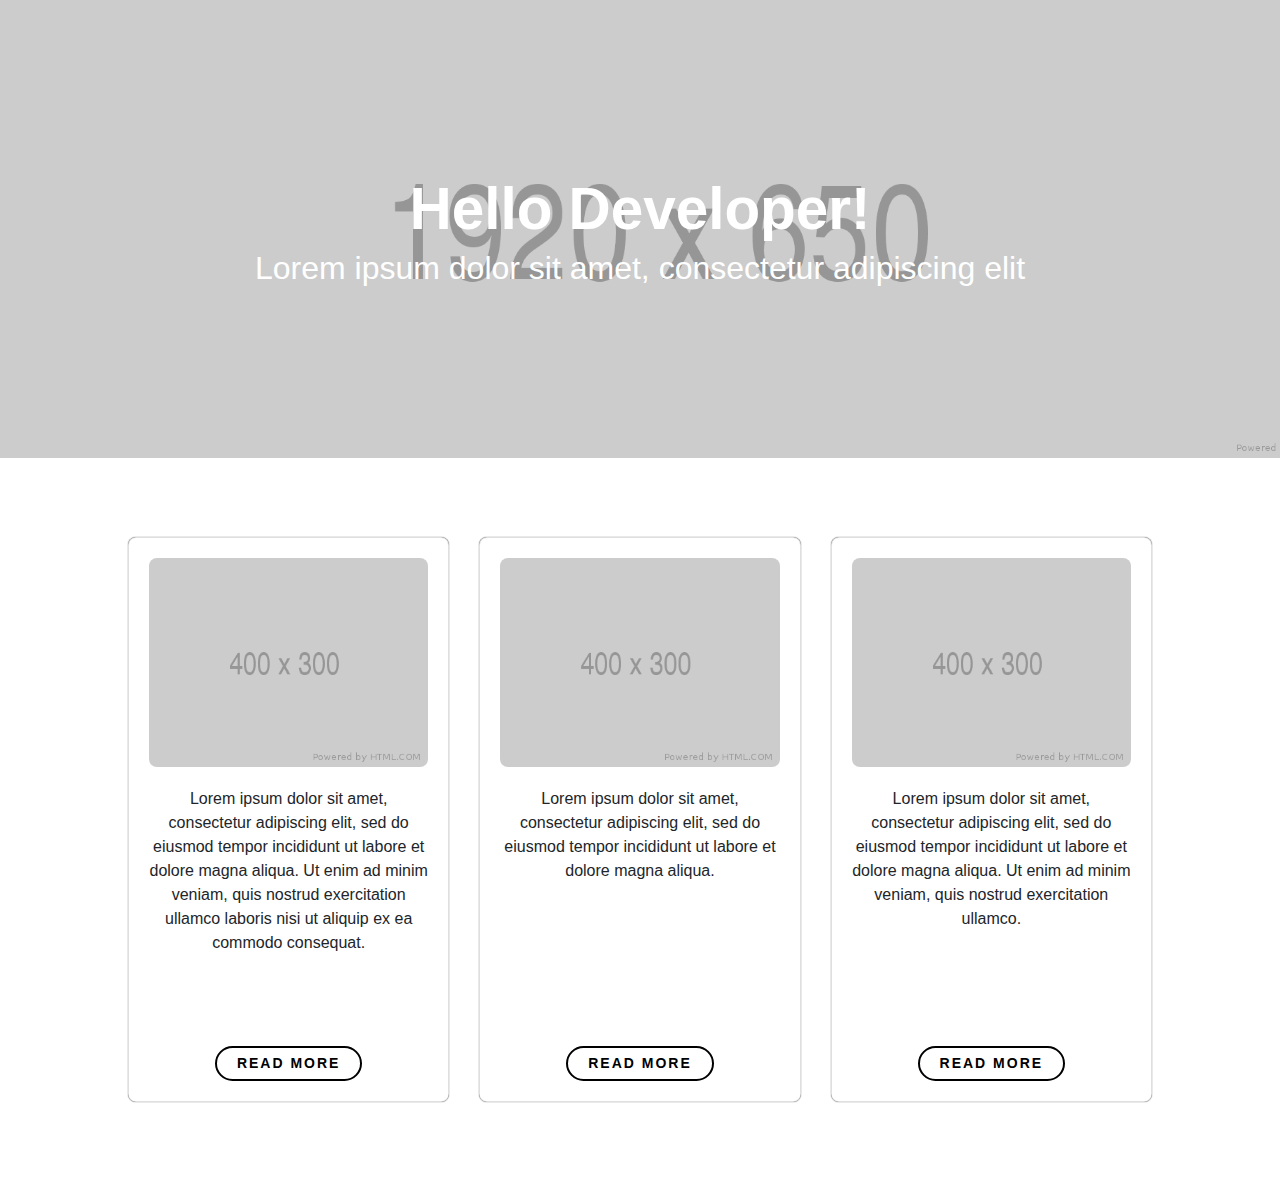
<file: Exercise-1/index.html>
<!DOCTYPE html>
<html lang="en" dir="ltr">
  <head>
    <meta charset="utf-8">
    <meta name="viewport" content="width=device-width, initial-scale=1, shrink-to-fit=no">
    <!-- Bootstrap CSS -->
    <link rel="stylesheet" href="https://stackpath.bootstrapcdn.com/bootstrap/4.3.1/css/bootstrap.min.css" integrity="sha384-ggOyR0iXCbMQv3Xipma34MD+dH/1fQ784/j6cY/iJTQUOhcWr7x9JvoRxT2MZw1T" crossorigin="anonymous">
    <!-- External CSS -->
    <link rel="stylesheet" href="css/styles.css">
    <title>Exercise 1</title>
  </head>
  <body>
    <!-- Title Header -->
    <div class="container-fluid header-banner">
      <h1 class="header-title">Hello Developer!</h1>
      <p class="header-text">Lorem ipsum dolor sit amet, consectetur adipiscing elit</p>
    </div>
    <!-- Content cards -->
    <div class="container-fluid content">
      <div class="row">
        <div class="col-md-4">
          <div class="card">
            <img class="card-image" src="images/content.png" alt="content-image">
            <div class="card-body">
              <p>Lorem ipsum dolor sit amet, consectetur adipiscing elit, sed do eiusmod tempor incididunt ut labore et dolore magna aliqua. Ut enim ad minim veniam, quis nostrud exercitation ullamco laboris nisi ut aliquip ex ea commodo consequat.</p>
            </div>
            <div class="card-footer">
              <button type="button" class="btn" name="button">READ MORE</button>
            </div>
          </div>

        </div>
        <div class="col-md-4">
          <div class="card">
            <img class="card-image" src="images/content.png" alt="content-image">
            <div class="card-body">
              <p>Lorem ipsum dolor sit amet, consectetur adipiscing elit, sed do eiusmod tempor incididunt ut labore et dolore magna aliqua.</p>
            </div>
            <div class="card-footer">
              <button type="button" class="btn" name="button">READ MORE</button>
            </div>
          </div>

        </div>
        <div class="col-md-4">
          <div class="card">
            <img class="card-image" src="images/content.png" alt="content-image">
            <div class="card-body">
              <p>Lorem ipsum dolor sit amet, consectetur adipiscing elit, sed do eiusmod tempor incididunt ut labore et dolore magna aliqua. Ut enim ad minim veniam, quis nostrud exercitation ullamco.</p>
            </div>
            <div class="card-footer">
              <button type="button" class="btn" name="button">READ MORE</button>
            </div>
          </div>
        </div>
        
      </div>

    </div>

    <!-- Bootstrap Script -->
    <script src="https://code.jquery.com/jquery-3.3.1.slim.min.js" integrity="sha384-q8i/X+965DzO0rT7abK41JStQIAqVgRVzpbzo5smXKp4YfRvH+8abtTE1Pi6jizo" crossorigin="anonymous"></script>
    <script src="https://cdnjs.cloudflare.com/ajax/libs/popper.js/1.14.7/umd/popper.min.js" integrity="sha384-UO2eT0CpHqdSJQ6hJty5KVphtPhzWj9WO1clHTMGa3JDZwrnQq4sF86dIHNDz0W1" crossorigin="anonymous"></script>
    <script src="https://stackpath.bootstrapcdn.com/bootstrap/4.3.1/js/bootstrap.min.js" integrity="sha384-JjSmVgyd0p3pXB1rRibZUAYoIIy6OrQ6VrjIEaFf/nJGzIxFDsf4x0xIM+B07jRM" crossorigin="anonymous"></script>
  </body>
</html>
</file>
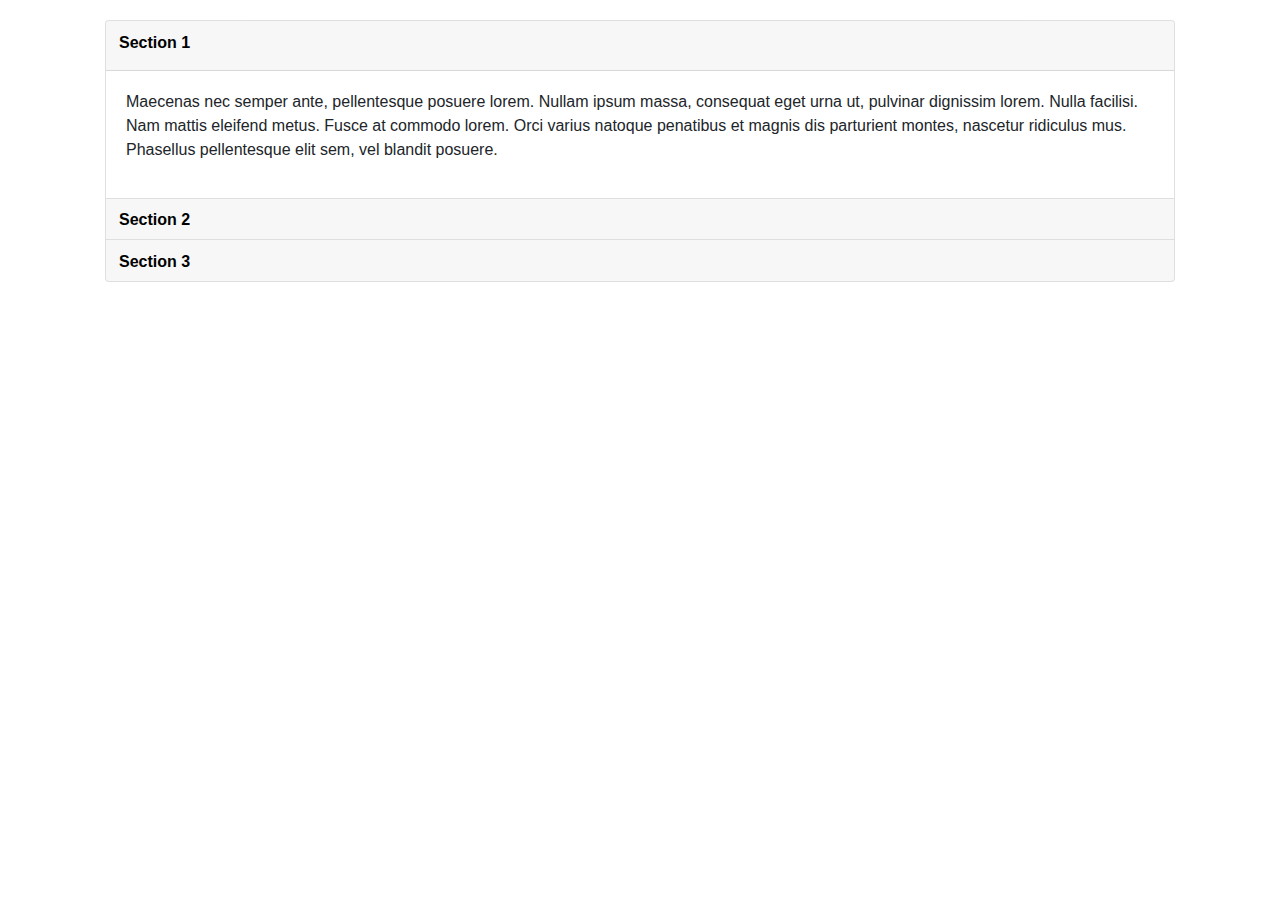
<file: Exercise-2/index.html>
<!DOCTYPE html>
<html lang="en" dir="ltr">

<head>
  <meta charset="utf-8">
  <!-- Bootstrap CSS -->
  <link rel="stylesheet" href="https://stackpath.bootstrapcdn.com/bootstrap/4.3.1/css/bootstrap.min.css" integrity="sha384-ggOyR0iXCbMQv3Xipma34MD+dH/1fQ784/j6cY/iJTQUOhcWr7x9JvoRxT2MZw1T" crossorigin="anonymous">
  <!-- External CSS -->
  <link rel="stylesheet" href="css/styles.css">
  <title>Exercise 2</title>
</head>

<body>
  <div class="container">
    <!-- Navbar with tabs -->
    <!-- Displayed on mobile -->
    <div class="tabdisplay">
      <ul class="nav nav-tabs">
        <li class="nav-item"><a class="nav-link active" href="#tab1" data-toggle="tab" id="tab-title1">Tab 1</a></li>
        <li class="nav-item"><a class="nav-link" href="#tab2" data-toggle="tab" id="tab-title2">Tab 2</a></li>
        <li class="nav-item"><a class="nav-link" href="#tab3" data-toggle="tab" id="tab-title3">Tab 3</a></li>
      </ul>
      <div class="tab-content">
        <div class="tab-pane active" id="tab1">
          Tab Content 1
        </div>
        <div class="tab-pane" id="tab2">
          Tab Content 2
        </div>
        <div class="tab-pane" id="tab3">
          Tab Content 3
        </div>
      </div>
    </div>

    <!-- Accordion -->
    <!-- Displayed on desktop -->
    <div class="accordiondisplay">
      <div class="accordion" id="data-json">
        <div class="card">
          <div class="card-header">
            <h2><button class="btn btn-link" type="button" data-toggle="collapse" data-target="#card1" id="card-title-1">Data.title #1</button></h2>
          </div>
          <div id="card1" class="collapse show" data-parent="#data-json">
            <div class="card-body" id="card-content-1">Data.content #1</div>
          </div>
        </div>
        <div class="card">
          <div class="card-header">
            <h2 class="mb-0"><button class="btn btn-link collapsed" type="button" data-toggle="collapse" data-target="#card2" id="card-title-2">Data.title #2</button></h2>
          </div>
          <div id="card2" class="collapse" data-parent="#data-json">
            <div class="card-body" id="card-content-2">Data.content #2</div>
          </div>
        </div>
        <div class="card">
          <div class="card-header">
            <h2 class="mb-0"><button class="btn btn-link collapsed" type="button" data-toggle="collapse" data-target="#card3" id="card-title-3">Data.title #3</button></h2>
          </div>
          <div id="card3" class="collapse" data-parent="#data-json">
            <div class="card-body" id="card-content-3">Data.content #3</div>
          </div>
        </div>
      </div>
    </div>

  </div>

  <!-- Bootstrap Script -->
  <script src="https://code.jquery.com/jquery-3.3.1.slim.min.js" integrity="sha384-q8i/X+965DzO0rT7abK41JStQIAqVgRVzpbzo5smXKp4YfRvH+8abtTE1Pi6jizo" crossorigin="anonymous"></script>
  <script src="https://cdnjs.cloudflare.com/ajax/libs/popper.js/1.14.7/umd/popper.min.js" integrity="sha384-UO2eT0CpHqdSJQ6hJty5KVphtPhzWj9WO1clHTMGa3JDZwrnQq4sF86dIHNDz0W1" crossorigin="anonymous"></script>
  <script src="https://stackpath.bootstrapcdn.com/bootstrap/4.3.1/js/bootstrap.min.js" integrity="sha384-JjSmVgyd0p3pXB1rRibZUAYoIIy6OrQ6VrjIEaFf/nJGzIxFDsf4x0xIM+B07jRM" crossorigin="anonymous"></script>
  <!-- jQuery init -->
  <script src="https://ajax.googleapis.com/ajax/libs/jquery/3.4.1/jquery.min.js"></script>
  <!-- External Script -->
  <script type="text/javascript" src="script.js"></script>
</body>

</html>
</file>
<file: Exercise-1/css/styles.css>
body {
  text-align: center;
}

.header-title {
  color: #fff;
  font-size: 3.65rem;
  font-weight: bold;
  padding-top: 174px;
  margin: 0;
}

.header-banner {
  background-image: url('../images/banner.png');
  background-size: cover;
  height: 458px;
  margin: 0 auto;
}

.header-text {
  color: #fff;
  font-size: 2rem;
}

.content {
  margin: 2.5% auto;
  padding: 0 10%;
}

.card {
  height: 565px;
  border-radius: 8px;
  box-shadow: 0 0 1px;
  overflow: hidden;
  margin: 15px 0;
}

.card-image {
  border-radius: 8px;
  margin: 20px 20px 0;
}

.card-footer {
  background-color: #ffffff;
  border-top: 0;
  padding-top: 0;
  padding-bottom: 20px;
}

.btn {
  background-color: #ffffff;
  border-radius: 30px;
  color: #000000;
  font-size: 14px;
  letter-spacing: 2px;
  font-weight: bold;
  padding: 5px 20px 5px 20px;
  border: solid #000000 2px;
  text-decoration: none;
}

@media screen and (width: 1028px) {
  .header-title {
    padding-top: 130px;
  }

  .header-banner {
    background-image: url('../images/mobile-banner.png');
    background-size: cover;
    height: 458px;
    margin: 0 auto;
  }
}

.content {
  margin: 5% auto;
  padding: 0 10%;
}
</file>
<file: Exercise-2/css/styles.css>
.btn {
  color: black;
  font-weight: bold;
}

.nav-link {
  color: black;
  font-weight: bold;
}

.card-header {
  padding: 0;
}

.tabdisplay {
  display: none;
}

.accordiondisplay {
  margin: 20px;
}

@media screen and (max-width: 1028px) {
  .tabdisplay {
    margin: 20px;
    display: block;
  }
  .accordiondisplay {
    display: none;
  }
}
</file>
